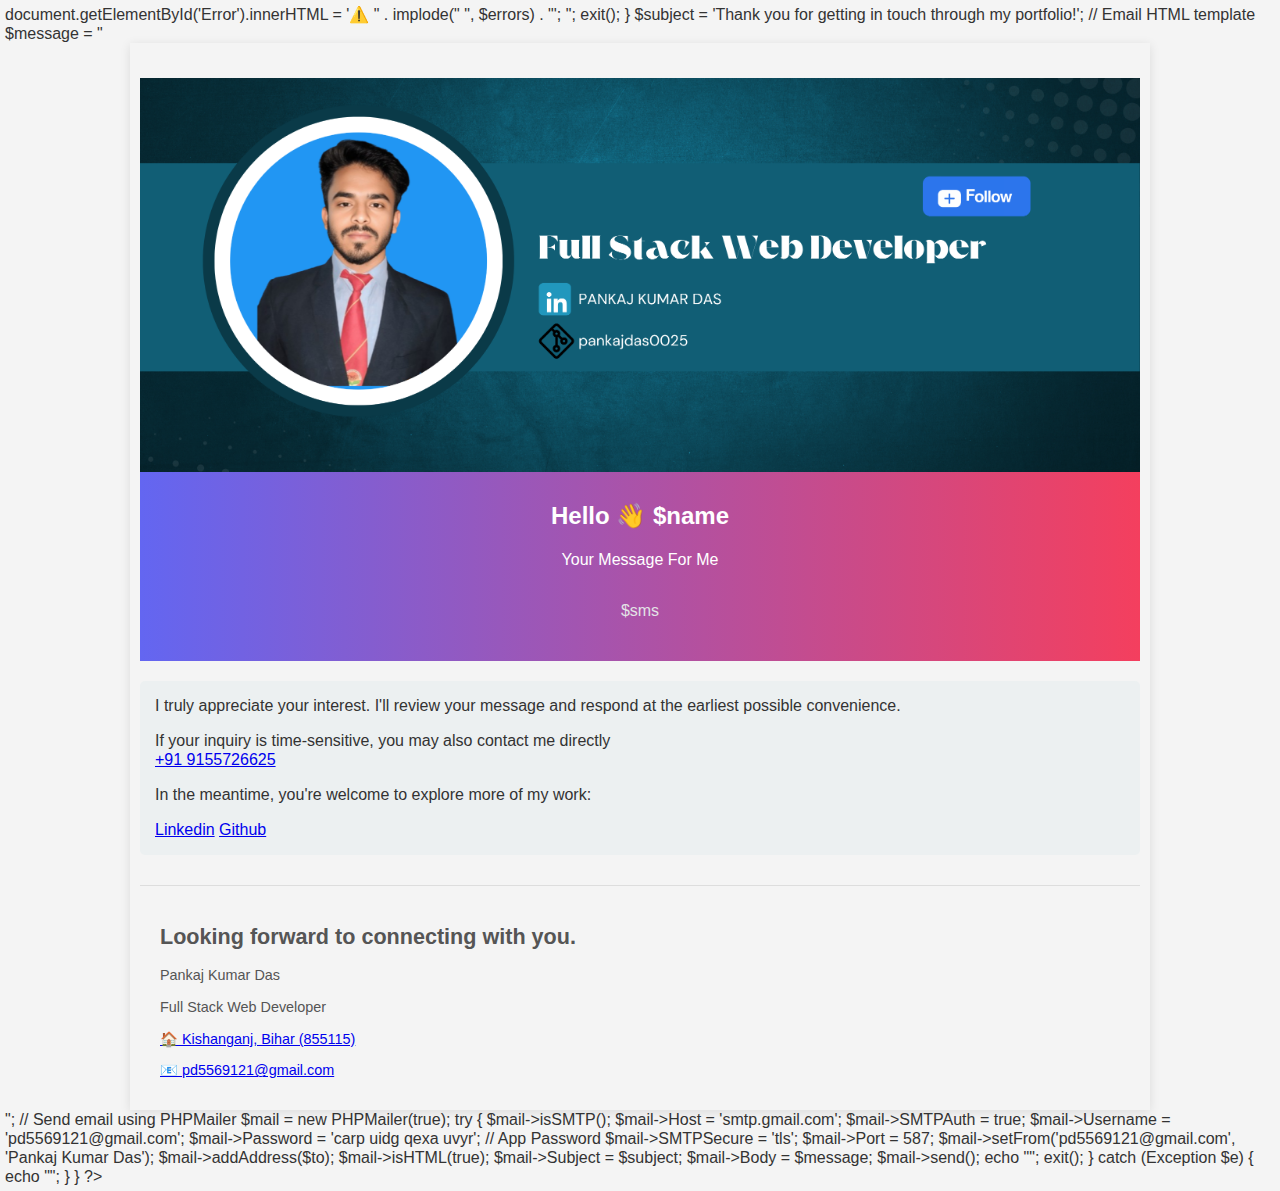
<file: Test.html>
<!-- backend work with php ------------------------------------------------------------------------------->
<?php

use PHPMailer\PHPMailer\PHPMailer;
use PHPMailer\PHPMailer\Exception;

// Include PHPMailer library files
require 'PHPMailer/src/PHPMailer.php';
require 'PHPMailer/src/SMTP.php';
require 'PHPMailer/src/Exception.php';

if ($_SERVER["REQUEST_METHOD"] == "POST") {
    // Clean and validate input
$to = htmlspecialchars(trim($_POST['client_email']));
$name = htmlspecialchars(trim($_POST['client_name']));
$sms  = htmlspecialchars(trim($_POST['client_sms']));


    $errors = [];

    // Validation rules
    if (empty($name) || strlen($name) < 4) {
        $errors[] = "Name must be at least 2 characters.";
    }

    if (empty($to) || !filter_var($to, FILTER_VALIDATE_EMAIL)) {
        $errors[] = "A valid email address is required.";
    }

    if (empty($sms) || strlen($sms) < 5) {
        $errors[] = "Message should be at least 5 characters.";
    }

    if (!empty($errors)) {
        // Display all errors
        echo "<script>document.getElementById('Error').innerHTML = '⚠️ " . implode(" ", $errors) . "';

        </script>";
        exit();
    }

    $subject = 'Thank you for getting in touch through my portfolio!';

    // Email HTML template
    $message = "<body style='margin: 0; padding:5px; background-color: #f4f4f4; font-family: Arial, sans-serif; line-height: 1.2; color: #333;'>
    <div style='max-width: 1000px; margin: auto; padding:10px; border-radius:0; box-shadow: 0 2px 10px rgba(0,0,0,0.1);'>
        <img src='Images/preview-banner.png' height='auto' width='100%' style='margin-top: 25px; font-size:2rem;'>
        <div style='color: #ffffff; padding:10px; background: linear-gradient(to right, #6366f1,#f43f5e); text-align: center;'><h2>Hello 👋 $name</h2>
            <p style='font-size: 1rem;'>Your Message For Me</p>
            <p style='color: #e3e3e6; padding: 15px;'>$sms</p>
        </div>
        <div style='background-color: #ecf0f1; padding: 15px; border-radius: 5px; margin-top: 20px;'>
            I truly appreciate your interest. I'll review your message and respond at the earliest possible convenience.
            <p>If your inquiry is time-sensitive, you may also contact me directly <br><a href='tel:+91915572662'>+91 9155726625</a></p>
            <p>In the meantime, you're welcome to explore more of my work:</p>
            <a href='www.linkedin.com/in/pankaj-kumar-das-134603297' title='Linkedin account'>Linkedin</a>
            <a href='https://github.com/Pankajdas0025' title='Github account'>Github</a>
        </div>
        <div style='margin-top: 30px; font-size: 0.9em; color: #555; border-top: 1px solid #ddd; padding: 20px;'>
            <h2>Looking forward to connecting with you.</h2>
            <p>Pankaj Kumar Das</p>
            <p>Full Stack Web Developer</p>
            <p><a href='https://www.bing.com/maps?q=kishanganj&FORM=HDRSC6&cp=26.082286%7E87.938469&lvl=11.4'>🏠 Kishanganj, Bihar (855115)</a></p>
            <a href='mailto:pd5569121@gmail.com'>📧 pd5569121@gmail.com</a>
        </div>
    </div>
    </body>";

    // Send email using PHPMailer
    $mail = new PHPMailer(true);

    try {
        $mail->isSMTP();
        $mail->Host       = 'smtp.gmail.com';
        $mail->SMTPAuth   = true;
        $mail->Username   = 'pd5569121@gmail.com';
        $mail->Password   = 'carp uidg qexa uvyr'; // App Password
        $mail->SMTPSecure = 'tls';
        $mail->Port       = 587;

        $mail->setFrom('pd5569121@gmail.com', 'Pankaj Kumar Das');
        $mail->addAddress($to);
        $mail->isHTML(true);
        $mail->Subject = $subject;
        $mail->Body    = $message;
        $mail->send();

        echo "<script>
        document.getElementById('Error').innerHTML = '✅ Form submitted successfully!';
      const Sbtn = document.getElementById('img_form_sbtn');
      Sbtn.style.display = 'block';

        setTimeout(() => {
        window.location.reload();
      }, 5000);

return true;
        </script>";
        exit();

    } catch (Exception $e) {
        echo "<script>document.getElementById('Error').innerHTML = '⚠️ Email could not be sent. Please try again later.';

        </script>";
    }
}
?>
</file>
